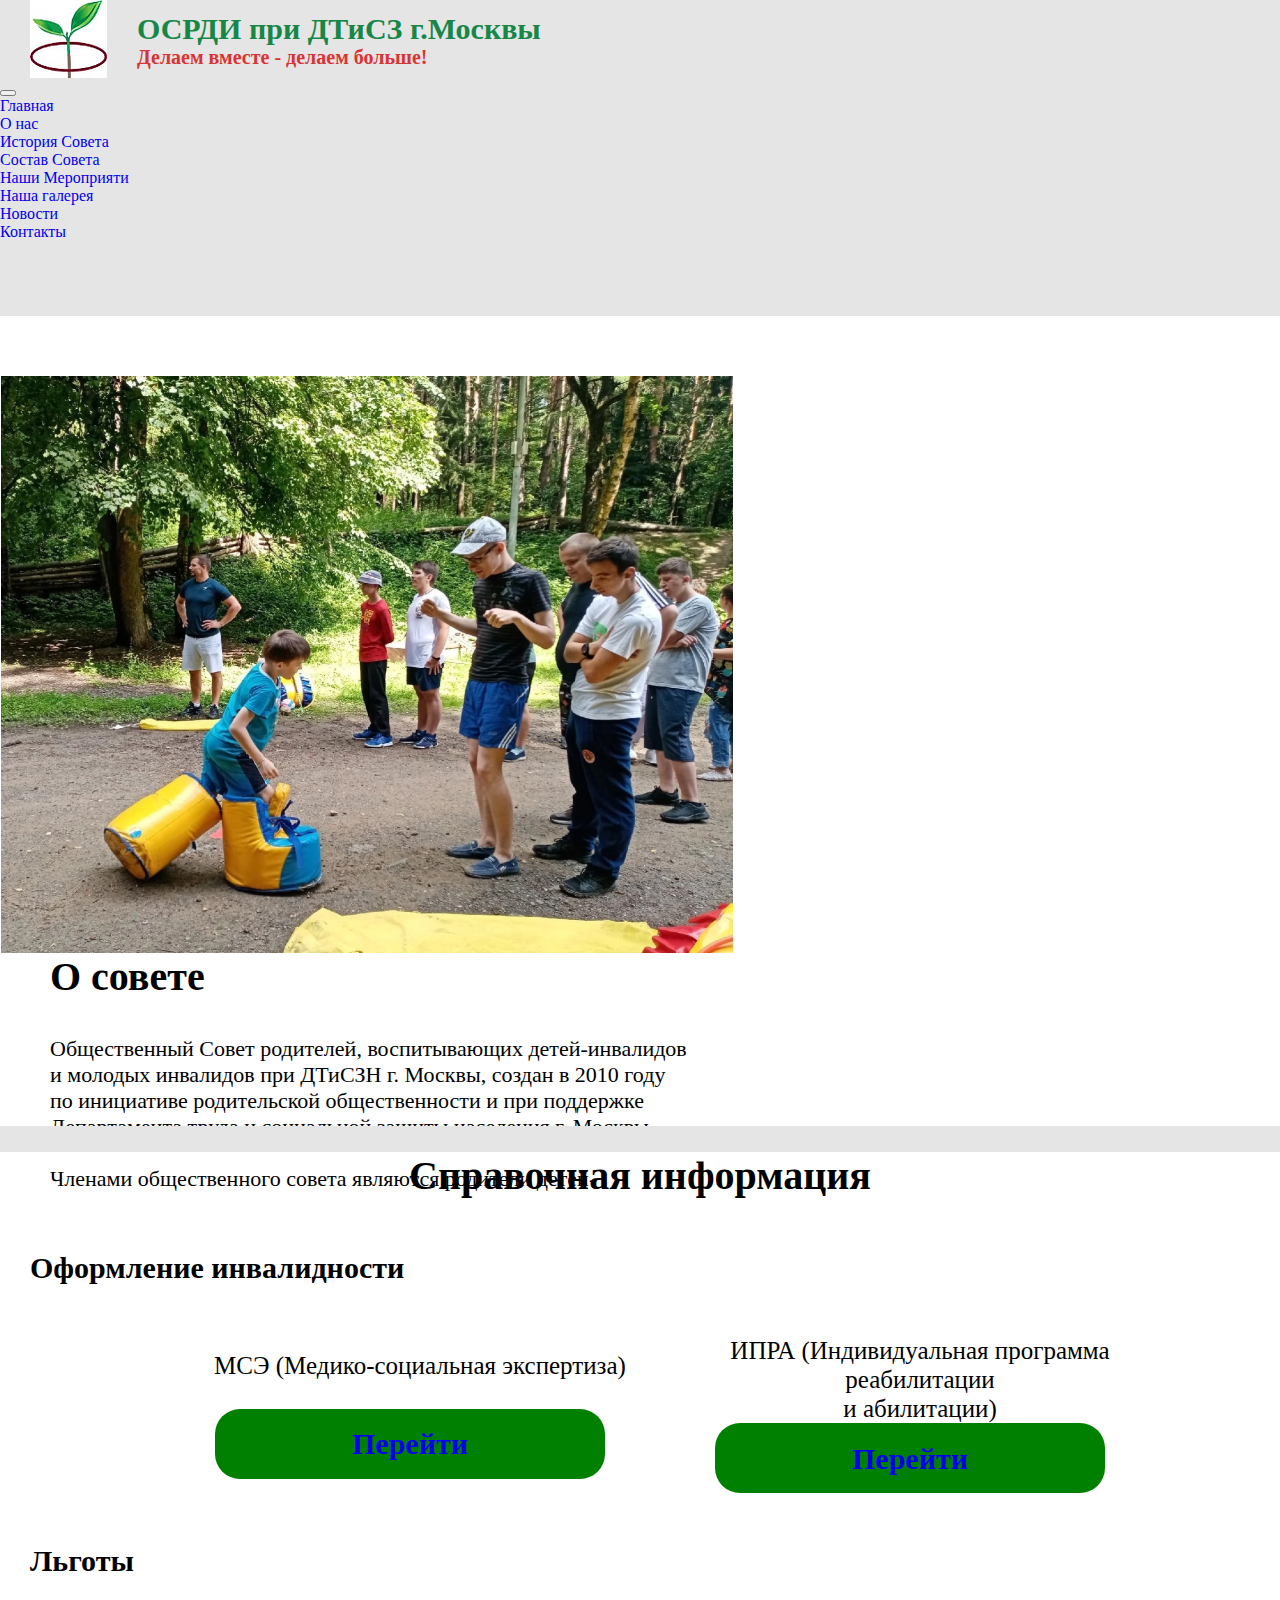
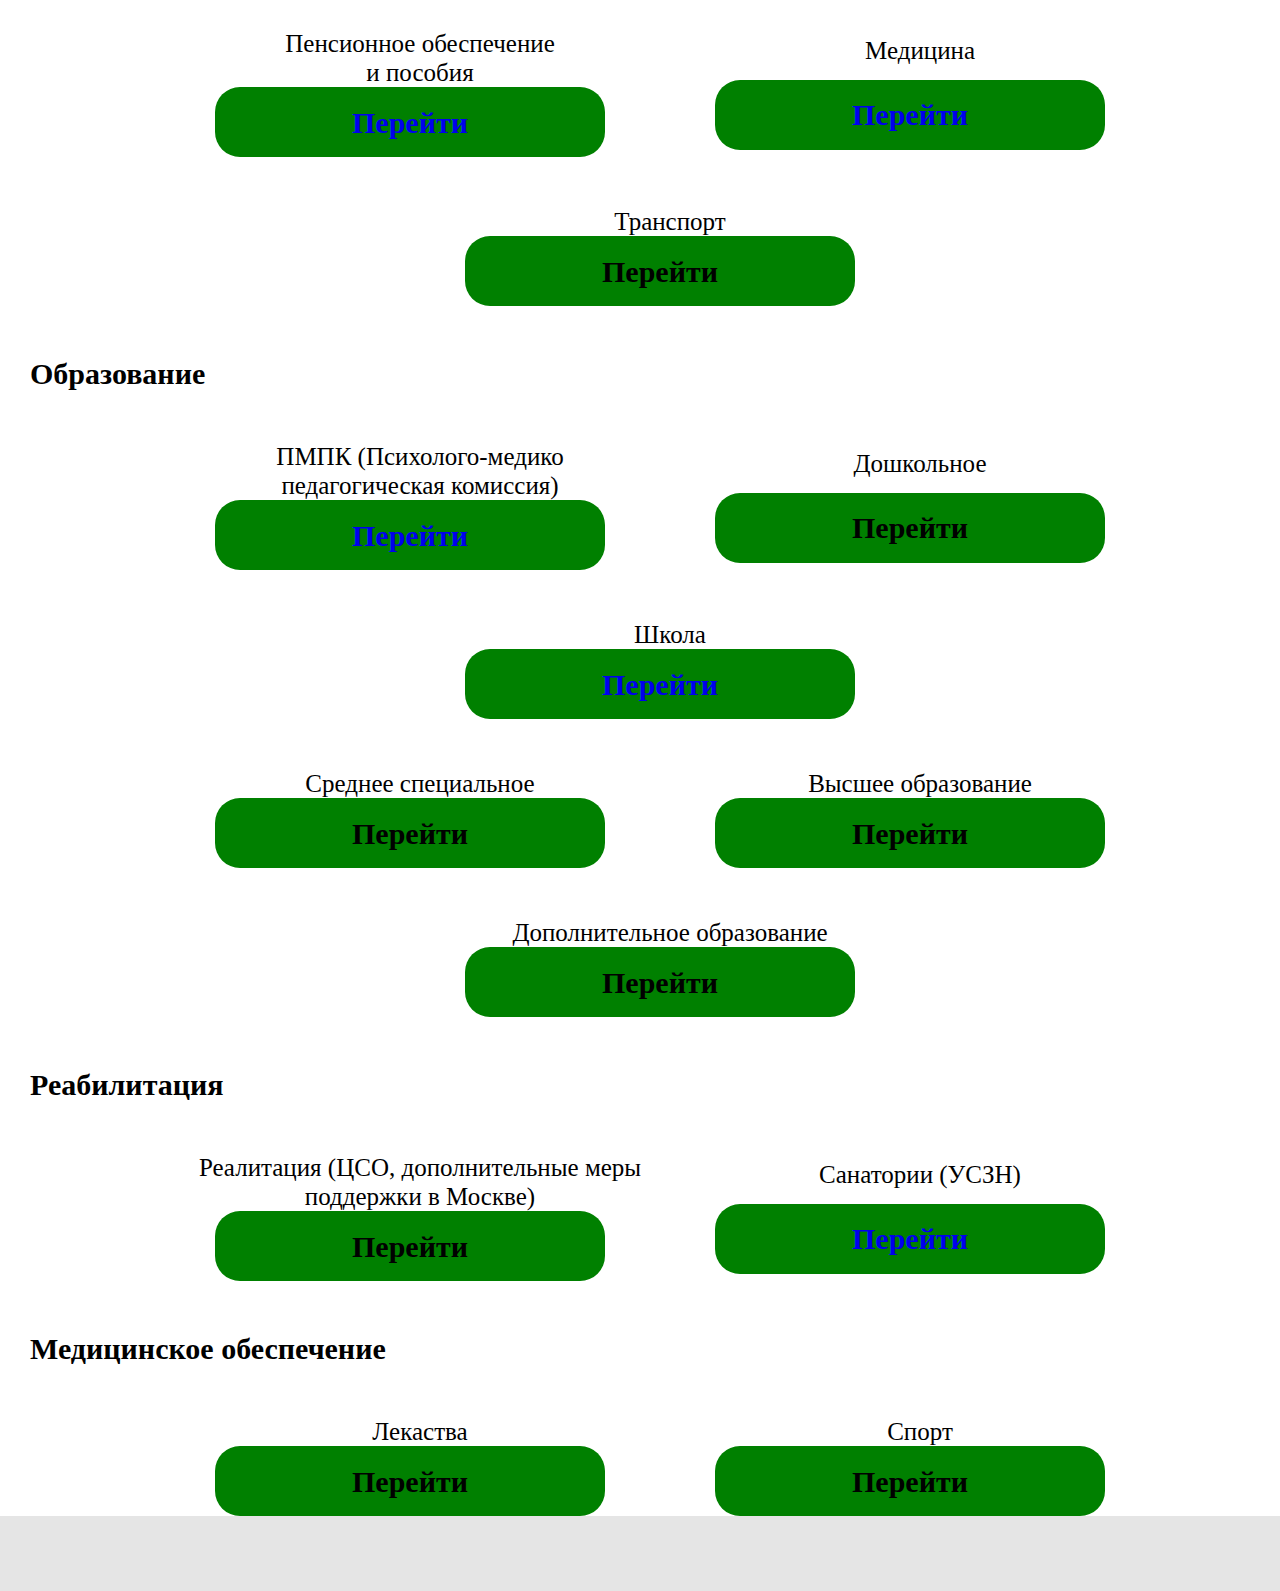
<file: index.html>
<!DOCTYPE html>
<html lang="ru">

<head>
    <meta charset="UTF-8">
    <meta http-equiv="X-UA-Compatible" content="IE=edge">
    <meta name="viewport" content="width=device-width, initial-scale=1.0">
    <link rel="stylesheet" href="css/styles.css">
    <link rel="stylesheet" href="css/reset.css">
    <link rel="stylesheet" href="css/media.css">
    <title>Главная страница</title>
    <link href="https://cdn.jsdelivr.net/npm/bootstrap@5.3.0-alpha1/dist/css/bootstrap.min.css" rel="stylesheet" integrity="sha384-GLhlTQ8iRABdZLl6O3oVMWSktQOp6b7In1Zl3/Jr59b6EGGoI1aFkw7cmDA6j6gD" crossorigin="anonymous">
</head>
    <body>
        <!--                Header                 -->
        <header>
            <div class="logo">
                <img src="img/logo.webp" alt="#">
                <div class="logo_description">
                    <p class="p_green">ОСРДИ при ДТиСЗ г.Москвы</p>
                    <p class="p_red">Делаем вместе - делаем больше!</p>
                </div>
            </div>

            <!--  -->

            <nav class="navbar navbar-expand-lg bg-body-tertiary">
                <div class="container-fluid">
                  <a class="navbar-brand" href="#"></a>
                  <button class="navbar-toggler" type="button" data-bs-toggle="collapse" data-bs-target="#navbarSupportedContent" aria-controls="navbarSupportedContent" aria-expanded="false" aria-label="Toggle navigation">
                    <span class="navbar-toggler-icon"></span>
                  </button>
                  <div class="collapse navbar-collapse" id="navbarSupportedContent">
                    <ul class="navbar-nav me-auto mb-2 mb-lg-0">
                      <li class="nav-item">
                        <a class="nav-link" href="index.html">Главная</a>
                      </li>
                      <li class="nav-item dropdown">
                        <a class="nav-link dropdown-toggle" href="#" role="button" data-bs-toggle="dropdown" aria-expanded="false">
                          О нас
                        </a>
                        <ul class="dropdown-menu">
                          <li><a class="dropdown-item" href="#">История Совета</a></li>
                          <li><a class="dropdown-item" href="compound.html">Состав Совета</a></li>
                          <li><a class="dropdown-item" href="#">Наши Мероприяти</a></li>
                          <li><a class="dropdown-item" href="gallery.html">Наша галерея</a></li>
                        </ul>
                      </li>
                      <li class="nav-item">
                        <a class="nav-link" href="news.html">Новости</a>
                      </li>
                      <li class="nav-item">
                        <a class="nav-link" href="#">Контакты</a>
                      </li>
                    </ul>
                  </div>
                </div>
              </nav>
        </header>
        <div class="none_block">block</div>
        <!--                walpaper                     -->
        <div class="h-auto walpaper">
            <div class="h-auto block_info">
                <div class="h-auto left_block">
                    <p class="h-auto info">О совете<br></p>
                <br>
                <div class="h-auto info_description">Общественный Совет родителей, воспитывающих детей-инвалидов и молодых инвалидов при ДТиСЗН г. Москвы, создан в 2010 году по инициативе родительской общественности и при поддержке Департамента труда и социальной защиты населения г. Москвы.
                    
                    Членами общественного совета являются родители детей-инвалидов с различными нозологиями.
                    Большой опыт "особого" материнства, а также специальное образование позволяет нашим активистам проводить экспертную работу по различным направлениям, таким как здравоохранение, реабилитация, образование, медицинская техника, технические средства реабилитации и т.д.

                    Кроме "экспертного блока" существует представительства общественного совета работают во всех округах и многих районах г. Москвы.

                    Со списком членов ОСРДИ по специальной экспертизе и территориальному распределению можно ознакомиться в соответствующем разделе сайта.

                    Помимо этого, в других его разделах можно ознакомиться с информацией
                    о работе Совета, основных мероприятиях, проводимых для семей с детьми и молодёжью с инвалидностью, проживающих на территории г. Москва, а также
                    актуальной информацией об основных законодательных актах, регламентирующих взаимодействие государства с семьями, воспитывающими детей с инвалидностью, льготах и организациях, работающих с нашей аудиторией.
                </div>
                
                </div>
            
                <div class="h-auto right_block">
                    <img src="img/photo.png" class="rounded img-fluid" alt="">
                </div>
            </div>

            <div class="h-auto none_block">block</div>
            
            <div class="h-auto all_nav">
                <div class="info_text">
                    <h3>Справочная информация</h3>
                </div>

                <!--              Блок с разделами                       -->
                
                <div class="all_category">
                        <div class="text_category">Оформление инвалидности</div>
                        <div class="block_category">
                            <div class="text_and_button">
                                <div class="text_desription">МСЭ (Медико-социальная экспертиза)</div>
                                
                                <div class="button"><a href="https://www.77.gbmse.ru/">Перейти</a></div>
                            </div>

                            <div class="text_and_button">
                                <div class="text_desription">ИПРА (Индивидуальная программа реабилитации<br>и абилитации)</div>

                                <div class="button"><a href="https://www.invalidnost.com/MSE/PRMT/PrMT_N85_SROKI_TSR_red_14.10.2020.pdf">Перейти</a></div>
                            </div>
                        </div>

                        <div class="text_category">Льготы</div>
                        <div class="block_category">
                            <div class="text_and_button">
                                <div class="text_desription">Пенсионное обеспечение<br>и пособия</div>
                                
                                <div class="button"><a href="https://www.mos.ru/otvet-socialnaya-podderjka/kak-poluchit-pomosch-dlya-semey-s-detmi-invalidami/">Перейти</a></div>
                            </div>

                            <div class="text_and_button">
                                <div class="text_desription">Медицина</div>

                                <div class="button"><a href="https://www.gosuslugi.ru/life/details/provision_of_medicines">Перейти</a></div>
                            </div>

                            <div class="text_and_button">
                                <div class="text_desription">Транспорт</div>

                                <div class="button"><a href="">Перейти</a></div>
                            </div>
                        </div>


                        <div class="text_category">Образование</div>
                        <div class="block_category">
                            <div class="text_and_button">
                                <div class="text_desription">ПМПК (Психолого-медико<br>педагогическая комиссия)</div>
                                
                                <div class="button"><a href="https://www.youtube.com/watch?v=sGHoZWEpfNA">Перейти</a></div>
                            </div>

                            <div class="text_and_button">
                                <div class="text_desription">Дошкольное</div>

                                <div class="button"><a href="">Перейти</a></div>
                            </div>

                            <div class="text_and_button">
                                <div class="text_desription">Школа</div>

                                <div class="button"><a href="https://gppc.ru/parents/ovz/useful/">Перейти</a></div>
                            </div>
                        </div>

                        <div class="block_category">
                            <div class="text_and_button">
                                <div class="text_desription">Среднее специальное</div>
                                
                                <div class="button"><a href="">Перейти</a></div>
                            </div>

                            <div class="text_and_button">
                                <div class="text_desription">Высшее образование</div>

                                <div class="button"><a href="">Перейти</a></div>
                            </div>

                            <div class="text_and_button">
                                <div class="text_desription">Дополнительное образование</div>

                                <div class="button"><a href="">Перейти</a></div>
                            </div>
                        </div>

                        <div class="text_category">Реабилитация</div>
                        <div class="block_category">
                            <div class="text_and_button">
                                <div class="text_desription">Реалитация (ЦСО, дополнительные меры поддержки в Москве)</div>
                                
                                <div class="button"><a href="">Перейти</a></div>
                            </div>

                            <div class="text_and_button">
                                <div class="text_desription">Санатории (УСЗН)</div>

                                <div class="button"><a href="https://www.mos.ru/dszn/documents/perechen-sanatoriev/view/278564220/">Перейти</a></div>
                            </div>
                        </div>

                        <div class="text_category">Медицинское обеспечение</div>
                        <div class="block_category">
                            <div class="text_and_button">
                                <div class="text_desription">Лекаства</div>
                                
                                <div class="button"><a href="">Перейти</a></div>
                            </div>

                            <div class="text_and_button">
                                <div class="text_desription">Спорт</div>

                                <div class="button"><a href="">Перейти</a></div>
                            </div>
                        </div>
                </div>
            </div>     
        </div>

        <div class="none_block">block</div>
        <footer class="footer">
            
        </footer>

        <script src="https://cdn.jsdelivr.net/npm/bootstrap@5.3.0-alpha1/dist/js/bootstrap.bundle.min.js" integrity="sha384-w76AqPfDkMBDXo30jS1Sgez6pr3x5MlQ1ZAGC+nuZB+EYdgRZgiwxhTBTkF7CXvN" crossorigin="anonymous"></script>

    </body>
</html>
</file>
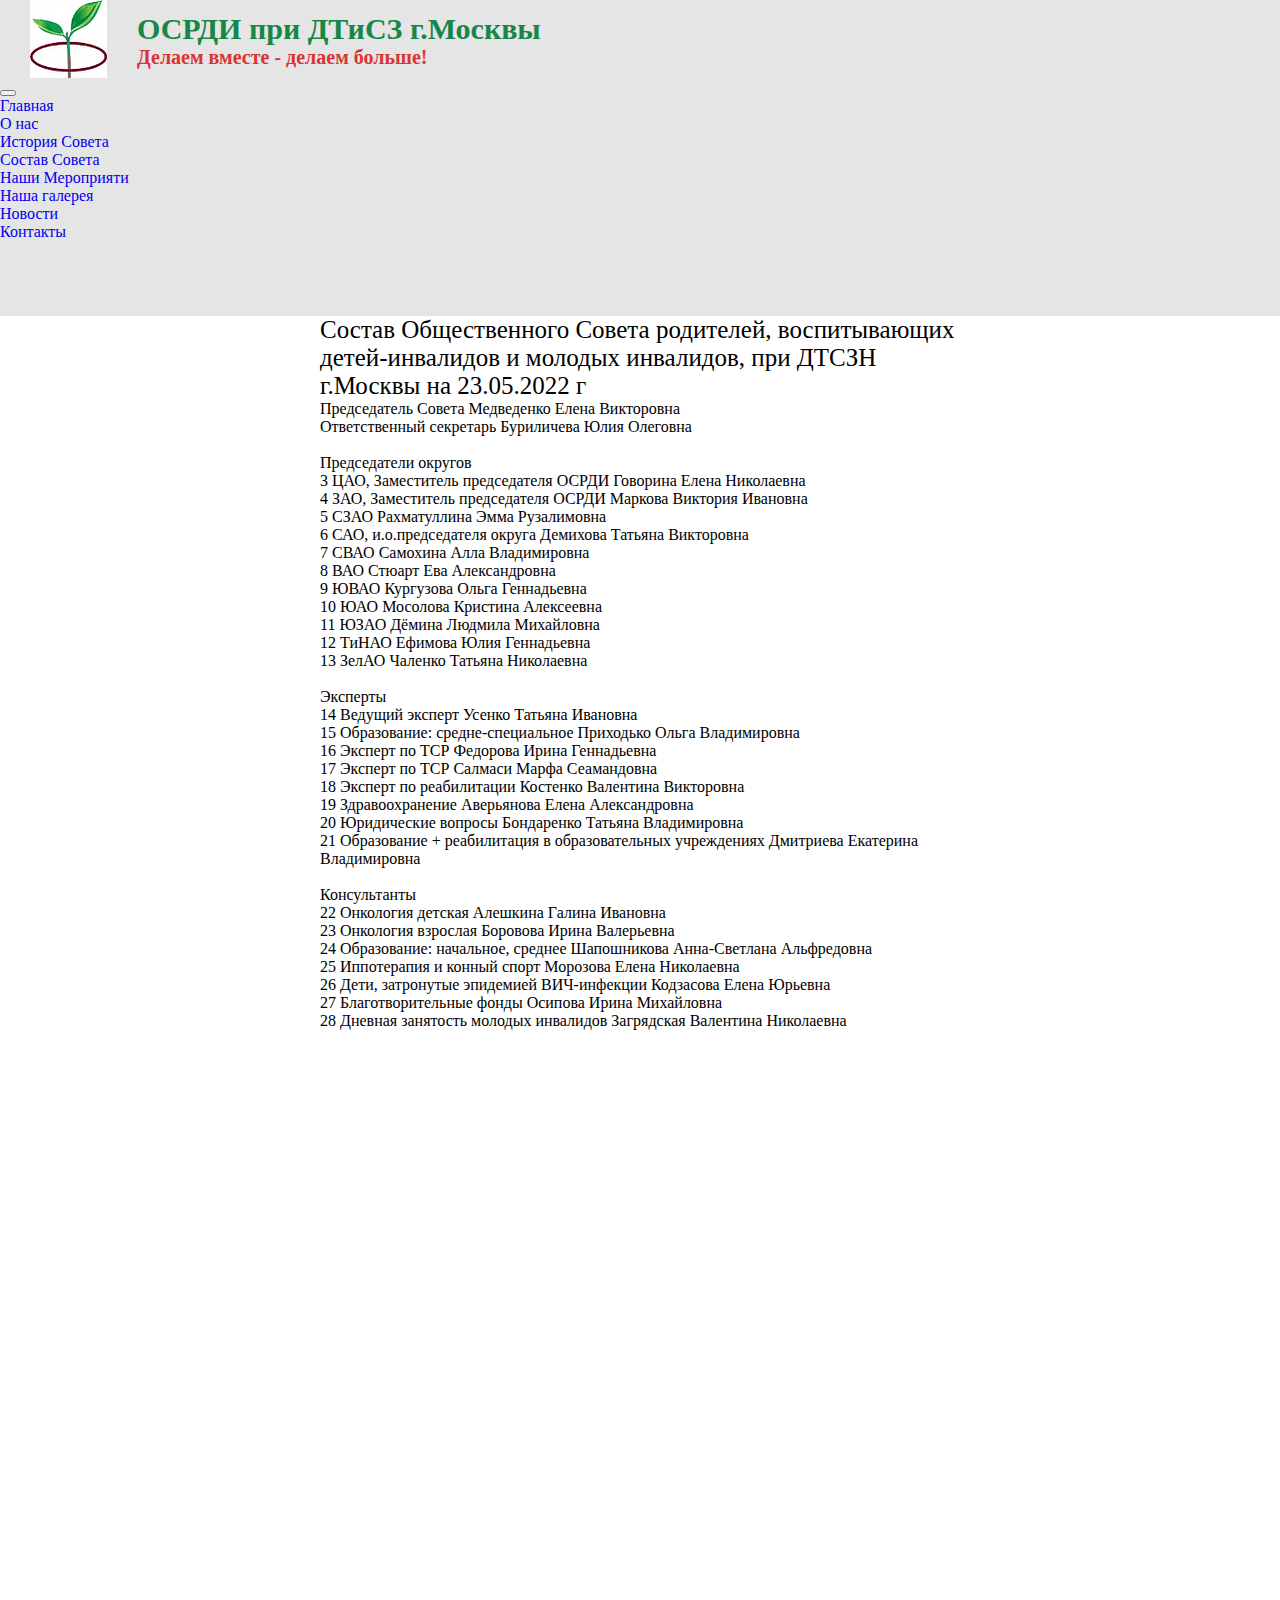
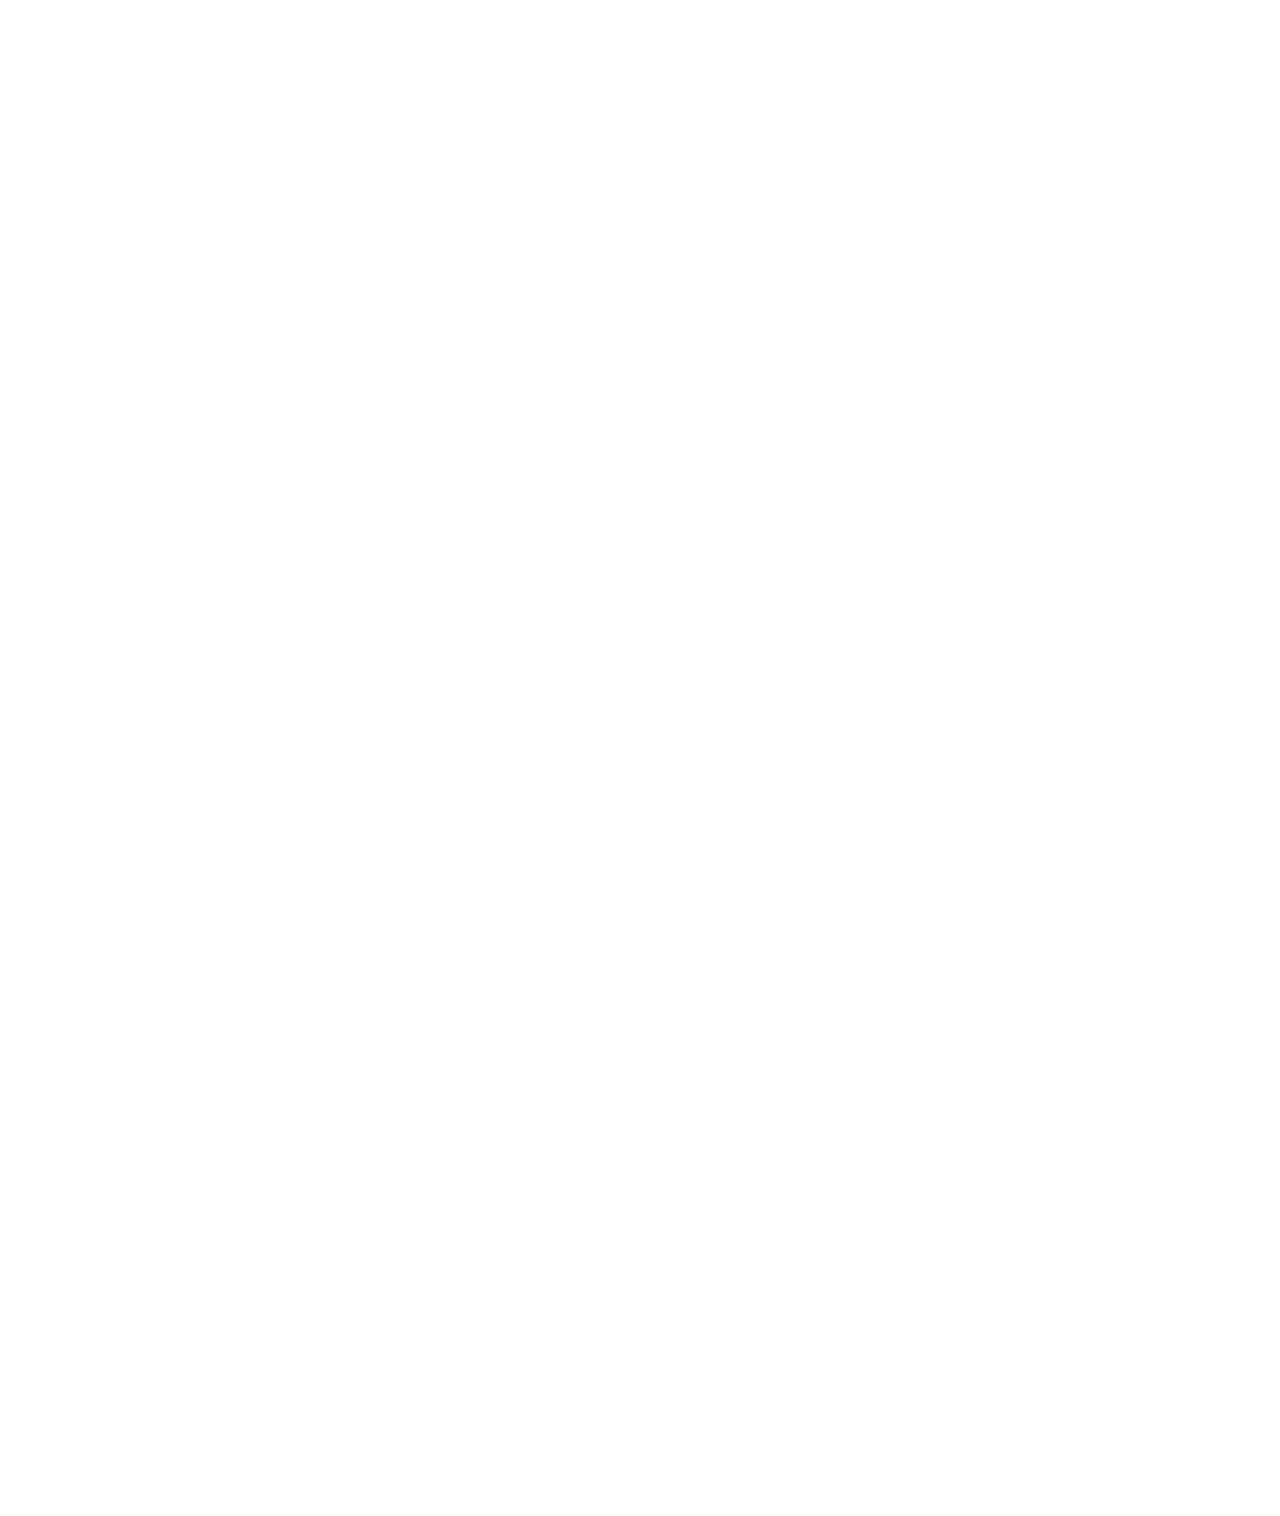
<file: compound.html>
<!DOCTYPE html>
<html lang="ru">

<head>
    <meta charset="UTF-8">
    <meta http-equiv="X-UA-Compatible" content="IE=edge">
    <meta name="viewport" content="width=device-width, initial-scale=1.0">
    <link rel="stylesheet" href="css/styles.css">
    <link rel="stylesheet" href="css/reset.css">
    <link rel="stylesheet" href="css/media.css">
    <title>Наш состав</title>
    <link href="https://cdn.jsdelivr.net/npm/bootstrap@5.3.0-alpha1/dist/css/bootstrap.min.css" rel="stylesheet" integrity="sha384-GLhlTQ8iRABdZLl6O3oVMWSktQOp6b7In1Zl3/Jr59b6EGGoI1aFkw7cmDA6j6gD" crossorigin="anonymous">
</head>
    <body>
        <header>
            <div class="logo">
                <img src="img/logo.webp" alt="#">
                <div class="logo_description">
                    <p class="p_green">ОСРДИ при ДТиСЗ г.Москвы</p>
                    <p class="p_red">Делаем вместе - делаем больше!</p>
                </div>
            </div>

            <!--  -->

            <nav class="navbar navbar-expand-lg bg-body-tertiary">
                <div class="container-fluid">
                  <a class="navbar-brand" href="#"></a>
                  <button class="navbar-toggler" type="button" data-bs-toggle="collapse" data-bs-target="#navbarSupportedContent" aria-controls="navbarSupportedContent" aria-expanded="false" aria-label="Toggle navigation">
                    <span class="navbar-toggler-icon"></span>
                  </button>
                  <div class="collapse navbar-collapse" id="navbarSupportedContent">
                    <ul class="navbar-nav me-auto mb-2 mb-lg-0">
                      <li class="nav-item">
                        <a class="nav-link" href="index.html">Главная</a>
                      </li>
                      <li class="nav-item dropdown">
                        <a class="nav-link dropdown-toggle" href="#" role="button" data-bs-toggle="dropdown" aria-expanded="false">
                          О нас
                        </a>
                        <ul class="dropdown-menu">
                          <li><a class="dropdown-item" href="#">История Совета</a></li>
                          <li><a class="dropdown-item" href="compound.html">Состав Совета</a></li>
                          <li><a class="dropdown-item" href="#">Наши Мероприяти</a></li>
                          <li><a class="dropdown-item" href="gallery.html">Наша галерея</a></li>
                        </ul>
                      </li>
                      <li class="nav-item">
                        <a class="nav-link" href="news.html">Новости</a>
                      </li>
                      <li class="nav-item">
                        <a class="nav-link" href="#">Контакты</a>
                      </li>
                    </ul>
                  </div>
                </div>
              </nav>
        </header>
        <div class="none_block">block</div>
        <div class="h-auto walpaper">
            <div class="content"> 
                <p class="name_of_compound"> Состав Общественного Совета родителей, воспитывающих детей-инвалидов и молодых инвалидов, при ДТСЗН г.Москвы на 23.05.2022 г <br></p>
                Председатель Совета	Медведенко Елена Викторовна<br>
                Ответственный секретарь	Буриличева Юлия Олеговна<br>
                <br>
                Председатели округов<br>
                3	ЦАО, Заместитель председателя ОСРДИ	Говорина Елена Николаевна<br>
                4	ЗАО, Заместитель председателя ОСРДИ	Маркова Виктория Ивановна<br>
                5	СЗАО	Рахматуллина Эмма Рузалимовна<br>
                6	САО, и.о.председателя округа	Демихова Татьяна Викторовна<br>
                7	СВАО	Самохина Алла Владимировна<br>
                8	ВАО	Стюарт Ева Александровна<br>
                9	ЮВАО	Кургузова Ольга Геннадьевна<br>
                10	ЮАО	Мосолова Кристина Алексеевна<br>
                11	ЮЗАО	Дёмина Людмила Михайловна<br>
                12	ТиНАО	Ефимова Юлия Геннадьевна<br>
                13	ЗелАО	Чаленко Татьяна Николаевна<br>
                <br>
                Эксперты<br>
                14	Ведущий эксперт	Усенко Татьяна Ивановна<br>
                15	Образование: средне-специальное	Приходько Ольга Владимировна<br>
                16	Эксперт по ТСР	Федорова Ирина Геннадьевна<br>
                17	Эксперт по ТСР 	Салмаси Марфа Сеамандовна<br>
                18	Эксперт по реабилитации	Костенко Валентина Викторовна<br>
                19	Здравоохранение	Аверьянова Елена Александровна<br>
                20	Юридические вопросы	Бондаренко Татьяна Владимировна<br>
                21	Образование + реабилитация в образовательных учреждениях	Дмитриева Екатерина Владимировна<br>
                <br>
                Консультанты<br>
                22	Онкология детская	Алешкина Галина Ивановна<br>
                23	Онкология взрослая	Боровова Ирина Валерьевна<br>
                24	Образование: начальное, среднее	Шапошникова Анна-Светлана Альфредовна<br>
                25	Иппотерапия и конный спорт	Морозова Елена Николаевна<br>
                26	Дети, затронутые эпидемией ВИЧ-инфекции	Кодзасова Елена Юрьевна<br>
                27	Благотворительные фонды	Осипова Ирина Михайловна<br>
                28	Дневная занятость молодых инвалидов	Загрядская Валентина Николаевна<br>
            </div>
        </div>
        <script src="https://cdn.jsdelivr.net/npm/bootstrap@5.3.0-alpha1/dist/js/bootstrap.bundle.min.js" integrity="sha384-w76AqPfDkMBDXo30jS1Sgez6pr3x5MlQ1ZAGC+nuZB+EYdgRZgiwxhTBTkF7CXvN" crossorigin="anonymous"></script>

    </body>
</html>
</file>
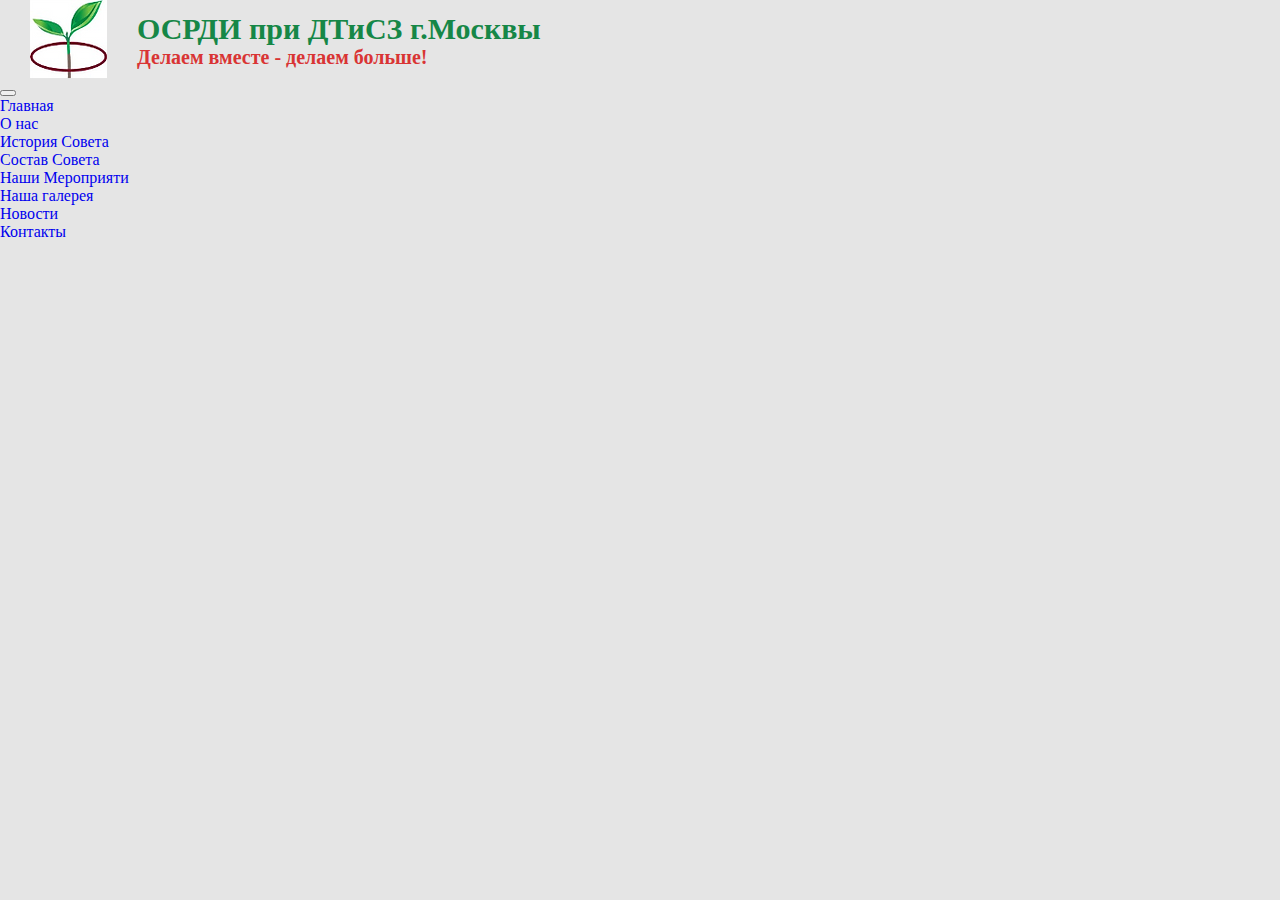
<file: gallery.html>
<!DOCTYPE html>
<html lang="ru">
<head>
    <meta charset="UTF-8">
    <meta http-equiv="X-UA-Compatible" content="IE=edge">
    <meta name="viewport" content="width=device-width, initial-scale=1.0">
    <link rel="stylesheet" href="css/styles.css">
    <link rel="stylesheet" href="css/reset.css">
    <link rel="stylesheet" href="css/media.css">
    <title>Gallery</title>
    <link href="https://cdn.jsdelivr.net/npm/bootstrap@5.3.0-alpha1/dist/css/bootstrap.min.css" rel="stylesheet" integrity="sha384-GLhlTQ8iRABdZLl6O3oVMWSktQOp6b7In1Zl3/Jr59b6EGGoI1aFkw7cmDA6j6gD" crossorigin="anonymous">
</head>
    <body>
        <header>
            <div class="logo">
                <img src="img/logo.webp" alt="#">
                <div class="logo_description">
                    <p class="p_green">ОСРДИ при ДТиСЗ г.Москвы</p>
                    <p class="p_red">Делаем вместе - делаем больше!</p>
                </div>
            </div>

            <!--  -->

            <nav class="navbar navbar-expand-lg bg-body-tertiary">
                <div class="container-fluid">
                  <a class="navbar-brand" href="#"></a>
                  <button class="navbar-toggler" type="button" data-bs-toggle="collapse" data-bs-target="#navbarSupportedContent" aria-controls="navbarSupportedContent" aria-expanded="false" aria-label="Toggle navigation">
                    <span class="navbar-toggler-icon"></span>
                  </button>
                  <div class="collapse navbar-collapse" id="navbarSupportedContent">
                    <ul class="navbar-nav me-auto mb-2 mb-lg-0">
                      <li class="nav-item">
                        <a class="nav-link" href="index.html">Главная</a>
                      </li>
                      <li class="nav-item dropdown">
                        <a class="nav-link dropdown-toggle" href="#" role="button" data-bs-toggle="dropdown" aria-expanded="false">
                          О нас
                        </a>
                        <ul class="dropdown-menu">
                          <li><a class="dropdown-item" href="#">История Совета</a></li>
                          <li><a class="dropdown-item" href="compound.html">Состав Совета</a></li>
                          <li><a class="dropdown-item" href="#">Наши Мероприяти</a></li>
                          <li><a class="dropdown-item" href="gallery.html">Наша галерея</a></li>
                        </ul>
                      </li>
                      <li class="nav-item">
                        <a class="nav-link" href="news.html">Новости</a>
                      </li>
                      <li class="nav-item">
                        <a class="nav-link" href="#">Контакты</a>
                      </li>
                    </ul>
                  </div>
                </div>
              </nav>
        </header>
        <div class="none_block_resize">
            <div class="h-auto wrapper">
                
                <!--  -->
                <div class="block-slider">
                    <div id="carouselExampleCaptions" class="carousel slide">
                        <div class="carousel-inner">
                        <div class="carousel-item active">
                            <img src="/img/placeholder.jpg" class="d-block w-100" alt="...">
                            <div class="carousel-caption d-none d-md-block">
                            <h5>1 слайд</h5>
                            <p>Текст</p>
                            </div>
                        </div>
                        <div class="carousel-item">
                            <img src="/img/placeholder.jpg" class="d-block w-100" alt="...">
                            <div class="carousel-caption d-none d-md-block">
                            <h5>2 слайд</h5>
                            <p>Текст</p>
                            </div>
                        </div>
                        <div class="carousel-item">
                            <img src="/img/placeholder.jpg" class="d-block w-100" alt="...">
                            <div class="carousel-caption d-none d-md-block">
                            <h5>3 слайд</h5>
                            <p>Текст.</p>
                            </div>
                        </div>
                        
                        </div>
                        <button class="carousel-control-prev" type="button" data-bs-target="#carouselExampleCaptions" data-bs-slide="prev">
                        <span class="carousel-control-prev-icon" aria-hidden="true"></span>
                        <span class="visually-hidden">Previous</span>
                        </button>
                        <button class="carousel-control-next" type="button" data-bs-target="#carouselExampleCaptions" data-bs-slide="next">
                        <span class="carousel-control-next-icon" aria-hidden="true"></span>
                        <span class="visually-hidden">Next</span>
                        </button>
                    </div>
                </div>
                <!--  -->


                <div class="gallery">
                    <div class="row_photo">
                        <div class="block_category">
                            <img src="img/placeholder.jpg" alt="#" class="scale">
                        </div>
                    </div>
                
                    <div class="row_photo">
                        <div class="block_category">
                            <img src="img/placeholder.jpg" alt="#" class="scale">
                        </div>
                    </div>
                    
                    <div class="row_photo">
                        <div class="block_category">
                            <img src="img/placeholder.jpg" alt="#" class="scale">
                        </div>
                    </div>
                    
                    <div class="row_photo">
                        <div class="block_category">
                            <img src="img/placeholder.jpg" alt="#" class="scale">
                        </div>
                    </div>

                    <div class="row_photo">
                        <div class="block_category">
                            <img src="img/placeholder.jpg" alt="#" class="scale">
                        </div>
                    </div>

                    <div class="row_photo">
                        <div class="block_category">
                            <img src="img/placeholder.jpg" alt="#" class="scale">
                        </div>
                    </div>

                    <div class="row_photo">
                        <div class="block_category">
                            <img src="img/placeholder.jpg" alt="#" class="scale">
                        </div>
                    </div>

                    <div class="row_photo">
                        <div class="block_category">
                            <img src="img/placeholder.jpg" alt="#" class="scale">
                        </div>
                    </div>

                    <div class="row_photo">
                        <div class="block_category">
                            <img src="img/placeholder.jpg" alt="#" class="scale">
                        </div>
                    </div>

                    <div class="row_photo">
                        <div class="block_category">
                            <img src="img/placeholder.jpg" alt="#" class="scale">
                        </div>
                    </div>

                    <div class="row_photo">
                        <div class="block_category">
                            <img src="img/placeholder.jpg" alt="#" class="scale">
                        </div>
                    </div>

                    <div class="row_photo">
                        <div class="block_category">
                            <img src="img/placeholder.jpg" alt="#" class="scale">
                        </div>
                    </div>

                </div>
            </div>
        </div>
        <script src="https://cdn.jsdelivr.net/npm/bootstrap@5.3.0-alpha1/dist/js/bootstrap.bundle.min.js" integrity="sha384-w76AqPfDkMBDXo30jS1Sgez6pr3x5MlQ1ZAGC+nuZB+EYdgRZgiwxhTBTkF7CXvN" crossorigin="anonymous"></script>

    </body>
</html>
</file>
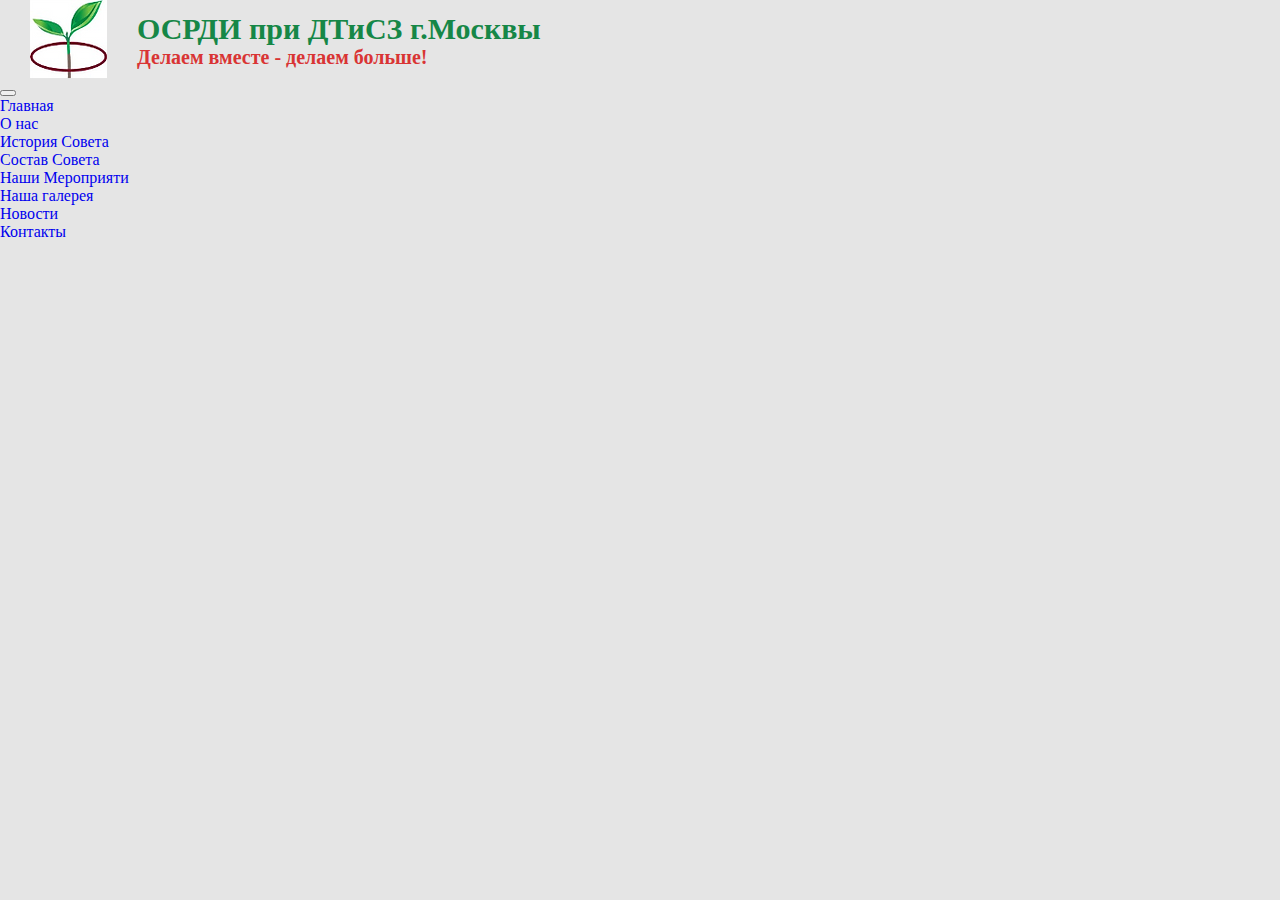
<file: news.html>
<!DOCTYPE html>
<html lang="ru">

<head>
    <meta charset="UTF-8">
    <meta http-equiv="X-UA-Compatible" content="IE=edge">
    <meta name="viewport" content="width=device-width, initial-scale=1.0">
    <link rel="stylesheet" href="css/styles.css">
    <link rel="stylesheet" href="css/reset.css">
    <link rel="stylesheet" href="css/media.css">
    <title>Главная страница</title>
    <link href="https://cdn.jsdelivr.net/npm/bootstrap@5.3.0-alpha1/dist/css/bootstrap.min.css" rel="stylesheet" integrity="sha384-GLhlTQ8iRABdZLl6O3oVMWSktQOp6b7In1Zl3/Jr59b6EGGoI1aFkw7cmDA6j6gD" crossorigin="anonymous">
</head>
    <body>
        <!--                Header                 -->
        <header>
            <div class="logo">
                <img src="img/logo.webp" alt="#">
                <div class="logo_description">
                    <p class="p_green">ОСРДИ при ДТиСЗ г.Москвы</p>
                    <p class="p_red">Делаем вместе - делаем больше!</p>
                </div>
            </div>

            <!--  -->

            <nav class="navbar navbar-expand-lg bg-body-tertiary">
                <div class="container-fluid">
                  <a class="navbar-brand" href="#"></a>
                  <button class="navbar-toggler" type="button" data-bs-toggle="collapse" data-bs-target="#navbarSupportedContent" aria-controls="navbarSupportedContent" aria-expanded="false" aria-label="Toggle navigation">
                    <span class="navbar-toggler-icon"></span>
                  </button>
                  <div class="collapse navbar-collapse" id="navbarSupportedContent">
                    <ul class="navbar-nav me-auto mb-2 mb-lg-0">
                      <li class="nav-item">
                        <a class="nav-link" href="index.html">Главная</a>
                      </li>
                      <li class="nav-item dropdown">
                        <a class="nav-link dropdown-toggle" href="#" role="button" data-bs-toggle="dropdown" aria-expanded="false">
                          О нас
                        </a>
                        <ul class="dropdown-menu">
                          <li><a class="dropdown-item" href="#">История Совета</a></li>
                          <li><a class="dropdown-item" href="compound.html">Состав Совета</a></li>
                          <li><a class="dropdown-item" href="#">Наши Мероприяти</a></li>
                          <li><a class="dropdown-item" href="gallery.html">Наша галерея</a></li>
                        </ul>
                      </li>
                      <li class="nav-item">
                        <a class="nav-link" href="news.html">Новости</a>
                      </li>
                      <li class="nav-item">
                        <a class="nav-link" href="#">Контакты</a>
                      </li>
                    </ul>
                  </div>
                </div>
              </nav>
        </header>
        <div class="h-auto wrapper">

        </div>
        
        <script src="https://cdn.jsdelivr.net/npm/bootstrap@5.3.0-alpha1/dist/js/bootstrap.bundle.min.js" integrity="sha384-w76AqPfDkMBDXo30jS1Sgez6pr3x5MlQ1ZAGC+nuZB+EYdgRZgiwxhTBTkF7CXvN" crossorigin="anonymous"></script>

    </body>
</html>
</file>
<file: css/styles.css>
body{
    background: #E5E5E5;
}

.none_block_resize{
    display: none;
}

.header{
    display: flex;
    position: relative;
    border: 0px solid green;
    width: 100%;
    height: 125px;
    justify-content: space-between;
    background-color: white;
}

.logo{
    display: flex;
    align-items: center;
    margin-left: 30px;
}

.logo_description{
    display: flex;
    flex-direction: column;
    margin-left: 30px;
}

.link_nav{  
    display: flex;
    align-items: center;
    color: black;
    font-family: 'Roboto';
    font-style: normal;
    font-weight: 700;
    font-size: 30px;
    line-height: 35px;
}

.link{
    border: 0px solid red;
    display: flex;
    flex-wrap: wrap;
    justify-content: space-around;
    align-items: center;

    font-family: Roboto;
    font-size: 30px;
    font-weight: 700;
    line-height: 35px;
    letter-spacing: 0em;
    text-align: left;
}

.link li{
    margin-right: 60px;
}


.dropdown_menu{
    position: absolute;
    top: 100%;
    left: 0;
    width: 100%;
    z-index: 10;
    -webkit-transition: 0.5s ease-in-out;
    -moz-transition: 0.5s ease-in-out;
    -o-transition: 0.5s ease-in-out;
    transition: 0.5s ease-in-out;
}

.p_green{
    color: #168747;
    font-family: 'Roboto';
    font-style: normal;
    font-weight: 700;
    font-size: 30px;
    line-height: 35px;
}

.p_red{
    color: #D93434;
    font-family: 'Roboto';
    font-style: normal;
    font-weight: 700;
    font-size: 20px;
    line-height: 23px;
}

.none_block{
    display: flex;
    border: 0px solid green;
    width: 100%;
    height: 75px;
    color: #E5E5E5;
    background-color: #E5E5E5;
}

.walpaper{
    display: flex;
    flex-direction: column;
    width: 100%;
    height: 2800px;
    background-color: white;
}

.block_info{
    display: flex;
    flex-direction: row;
    flex-wrap: wrap;

    white-space: pre-line;
    width: 100%;
    height: 810px;
    border: 0px solid black;
    color: black;
}

.left_block{
    display: flex;
    flex-direction: column;
    width: 50%;
    height: 700px;
    margin-left: 50px; 
    text-overflow: clip;
    overflow: hidden;
    order: 2;
}

.info{
    display: flex;
    font-family: 'Roboto';
    font-style: normal;
    font-weight: 700;
    font-size: 40px;
    line-height: 47px;
}

.info_description{
    font-family: 'Roboto';
    font-style: normal;
    font-weight: 500;
    font-size: 22px;
    line-height: 26px;
}

.right_block{
    display: flex;
    flex-direction: column;
    margin-top: 60px;
    order: 1;
}

.all_nav{
    display: flex;
    flex-direction: column;
    width: 100%;
    height: 1985px;  
}

.info_text{
    text-align: center;

    font-family: 'Inter';
    font-style: normal;
    font-weight: 700;
    font-size: 40px;
    line-height: 48px;
}

.all_category {
    display: flex;
    flex-direction: column;
    background-color: white;
}

.text_category {
    display: flex;
    margin-left: 30px;
    margin-top: 50px;

    font-family: 'Inter';
    font-style: normal;
    font-weight: 700;
    font-size: 30px;
    line-height: 36px;
}


.block_category{
    display: flex;
    flex-direction: row;
    flex-wrap: wrap;
    justify-content: center;
}

.text_and_button{
    display: flex;
    flex-direction: column;
    width: 500px;
    padding-top: 50px;
}

.text_desription {
    display: flex;
    flex-direction: row;
    position: relative;
    left: 30px;
    margin: auto;

    font-family: 'Roboto';
    font-style: normal;
    font-weight: 400;
    font-size: 25px;
    line-height: 29px;

    text-align: center;
}

.button {
    display: flex;
    flex-direction: row;
    
    position: relative;
    left: 20px;
    margin: auto;

    border: 0px solid blue;
    border-radius: 25px;
    width: 390px;
    height: 70px;
    color: white;
    background-color: green;

    justify-content: center;
    align-items: center;

    font-family: 'Roboto';
    font-style: normal;
    font-weight: 700;
    font-size: 30px;
    line-height: 35px;
}

.footer{

}

/* Compound element */
.content{
    width: 50%;
    height: 900px;
    position: relative;
    left: 25%;
}

.name_of_compound{
    font-size: 25px;

}




/* News element */



/* Gallery element */

.gallery{
    display: flex;
    flex-wrap: wrap;
    justify-content: space-around;
}

.block_photo{
    display: flex;
    flex-direction: row;
}

.block_category img{
    width: 700px;
    height: 500px;
    padding-bottom: 30px;
    padding-top: 30px;
}

.row_photo{
    display: flex;
}

/*
.scale {
    transition: 1s; Время эффекта    
}

.scale:hover {
    transform: scale(1.3);  Увеличиваем масштаб 
}
*/

/* Boostrap settings */

.carousel-item img{

}


.block-slider{

}
</file>
<file: css/media.css>
@media (max-width: 768px) {
    .button{
        width: 250px;
    } 

    .text_desription{
        font-size: 17px;
    }
}
</file>
